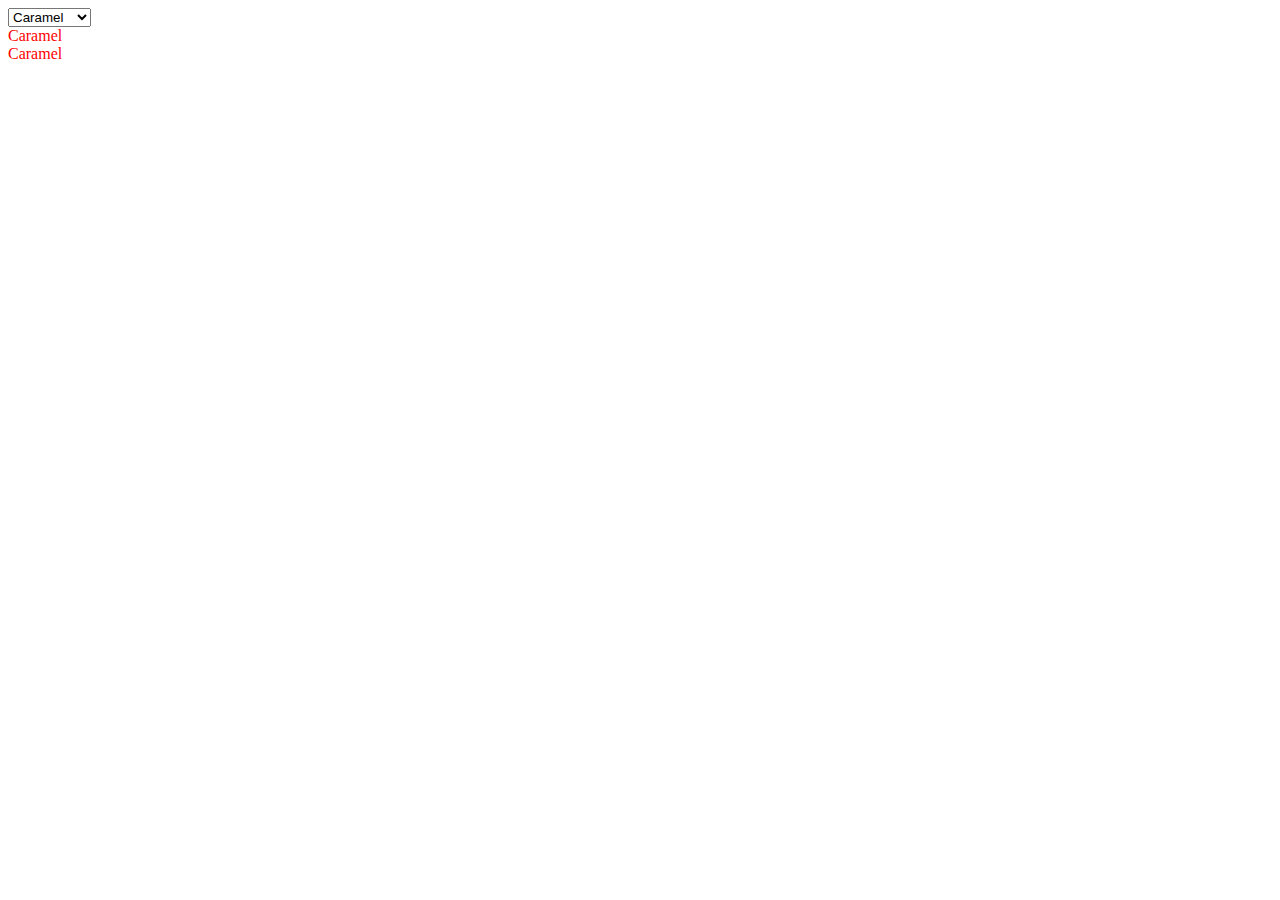
<file: subat14/subat14/Temps/ajax1.html>
<!doctype html>
<html lang="en">
<head>
  <meta charset="utf-8">
  <title>change demo</title>
  <style>
  div {
    color: red;
  }
  </style>
  <script src="https://code.jquery.com/jquery-3.5.0.js"></script>
</head>
<body>
 
<select name="sweets">
  <option>Chocolate</option>
  <option selected="selected">Candy</option>
  <option>Taffy</option>
  <option selected="selected">Caramel</option>
  <option>Fudge</option>
  <option>Cookie</option>
</select>
<div id="xx"></div>

<div>aaa</div>
 
<script>
$( "select" )
  .change(function () {
    var str = "";
    $( "select option:selected" ).each(function() {
      str += $( this ).text() + " ";
    });
    $( "div" ).text( str );
  })
  .change();
</script>
 
</body>
</html>
</file>
